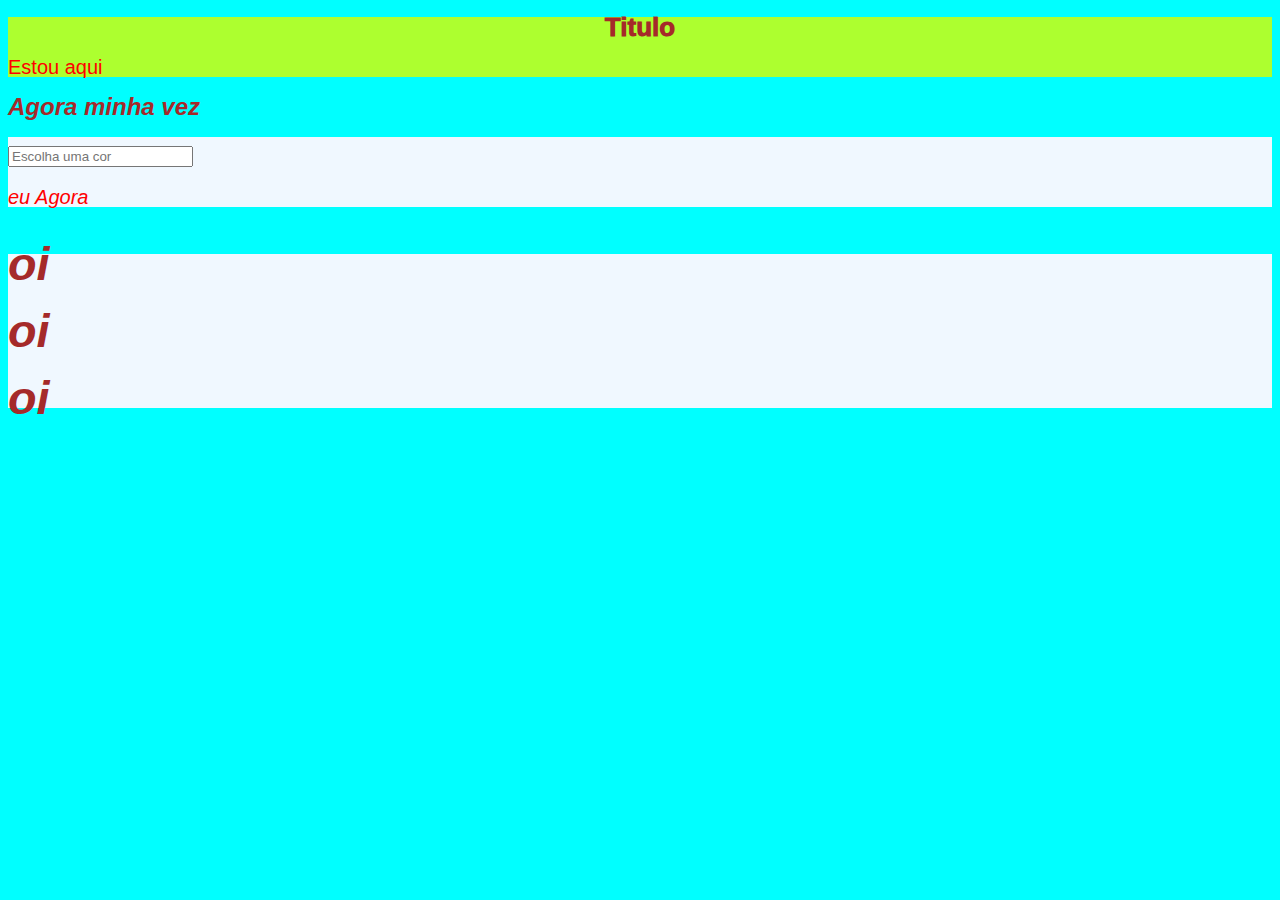
<file: 01/index.html>
<!DOCTYPE html>
<html lang="pt-br">
<head>
    <meta charset="UTF-8">
    <meta http-equiv="X-UA-Compatible" content="IE=edge">
    <meta name="viewport" content="width=device-width, initial-scale=1.0">
    <title>Começo html</title>
    <link rel="stylesheet" href="style.css">
</head>
<body>
<header>
    <h1>Titulo</h1>
    <p>Estou aqui</p>
</header>
<section>
    <h2>Agora minha vez</h2>
    <div>
        <label for="Cordenada"></label>
        <input type="text" 
        name="cor" 
        id="cor"
        placeholder="Escolha uma cor"
        >
        <p>eu Agora</p>
    </div>
    <div>
        <section>
            <h3>oi</h3>
        </section>
        <section>
            <h3>oi</h3>
        </section>
        <section>
            <h3>oi</h3>
        </section>
       
    </div>
    

</section>
</body>
</html>
</file>
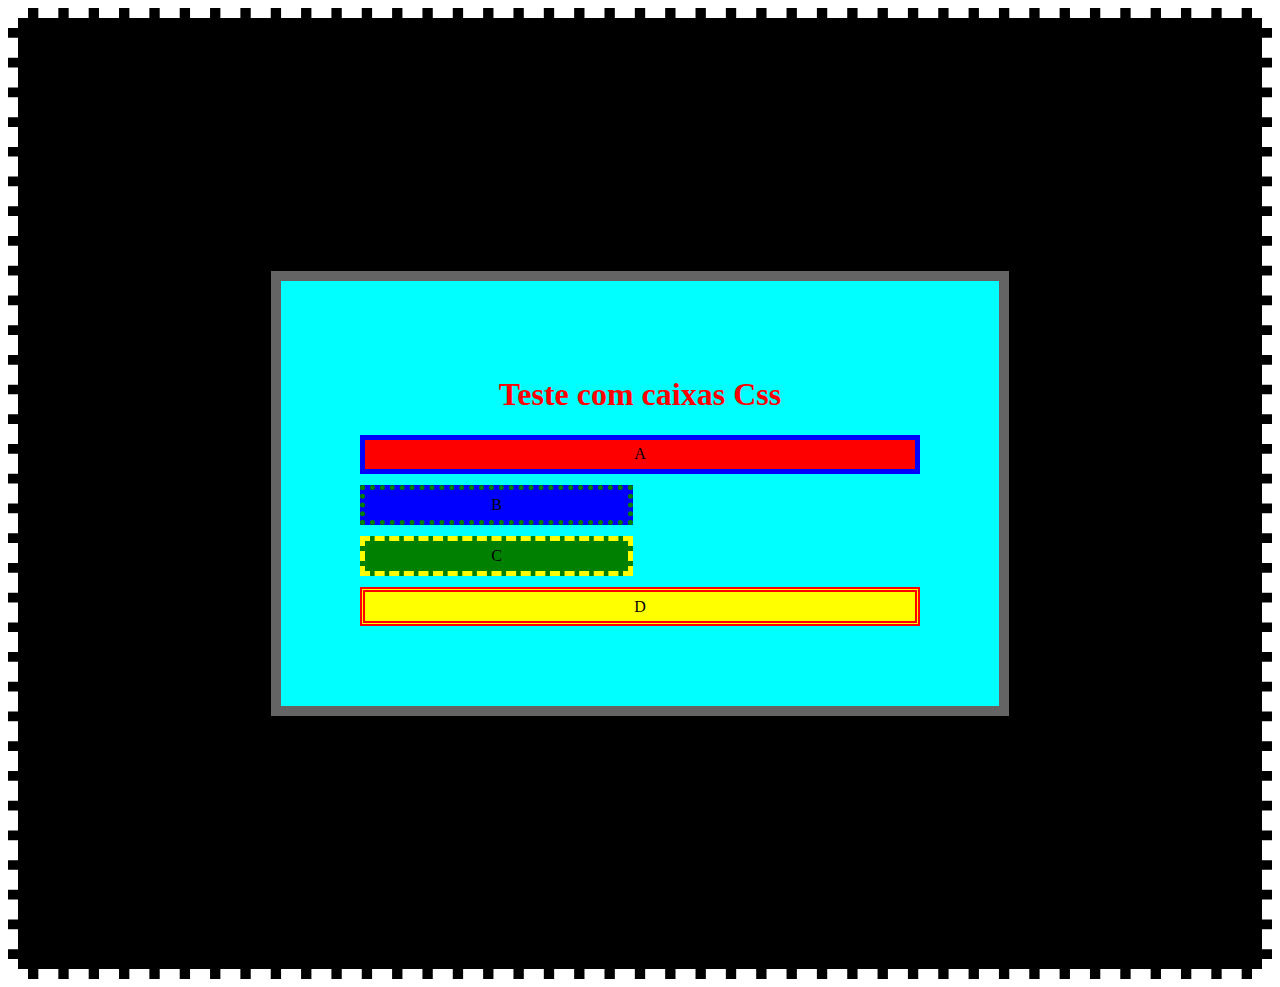
<file: 02/index.html>
<!DOCTYPE html>
<html lang="pt-br">
<head>
    <meta charset="UTF-8">
    <meta http-equiv="X-UA-Compatible" content="IE=edge">
    <meta name="viewport" content="width=device-width, initial-scale=1.0">
    <title>Diplay</title>
    <link rel="stylesheet" href="style.css">
</head>
<body>
    <section id="caixaPai">
        <section id="caixaFilho"> 
            <h1><strong>Teste com caixas Css</strong></h1>
    <div class="caixa1">A</div>
    <div class="caixa2">B</div>
    <div class="caixa3">C</div>
    <div class="caixa4">D</div>
        </section>
    </section>
</body>
</html>
</file>
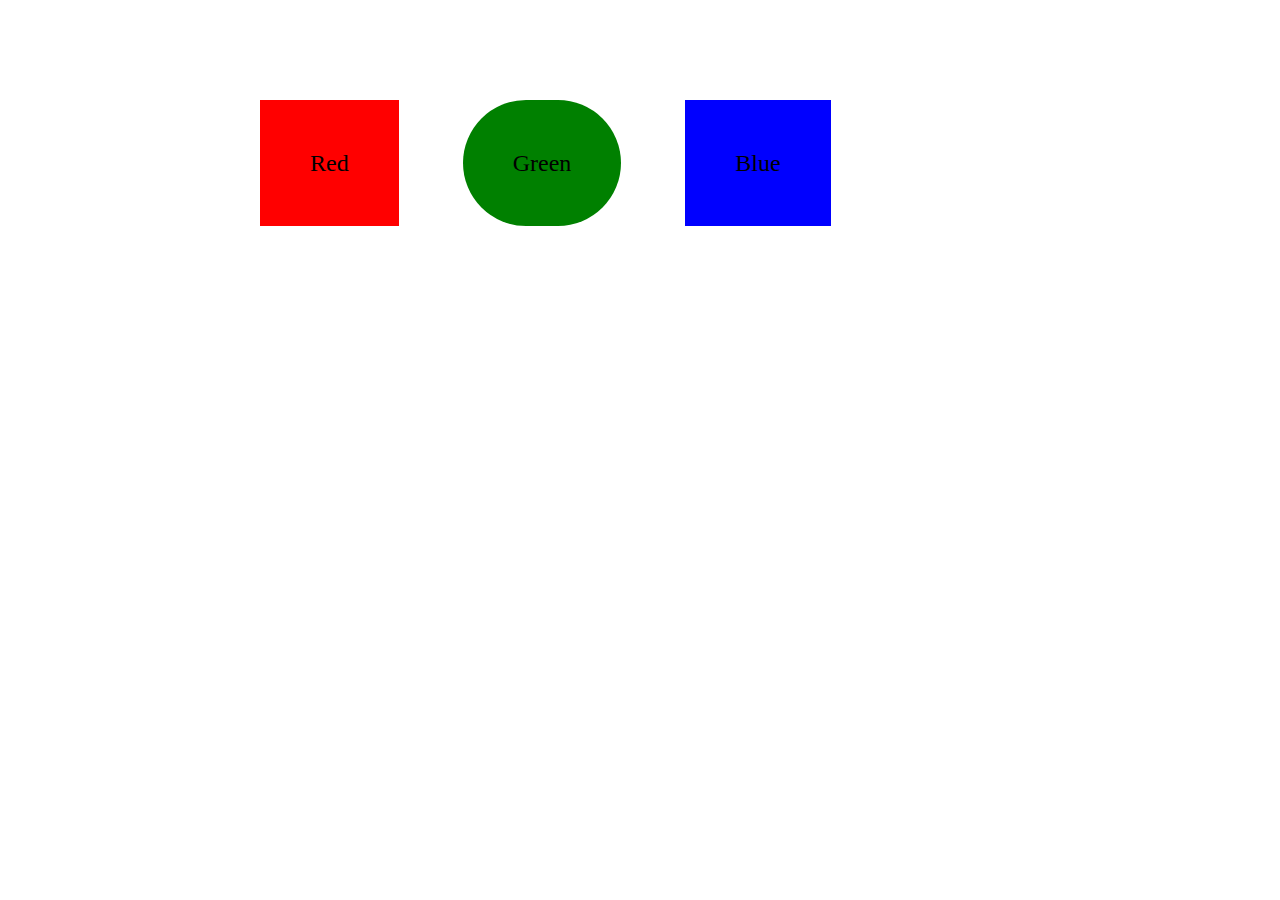
<file: 03/index.html>
<!DOCTYPE html>
<html lang="pt-br">
<head>
    <meta charset="UTF-8">
    <meta http-equiv="X-UA-Compatible" content="IE=edge">
    <meta name="viewport" content="width=device-width, initial-scale=1.0">
    <title>Trasition</title>
    <link rel="stylesheet" href="style.css">
</head>
<body>
    <div>
        <div class="red">Red</div> <!-- caixa 1 -->
        <div class="green">Green</div> <!-- caixa 2 -->
        <div class="blue">Blue</div> <!-- caixa 3 -->
    </div>
</body>
</html>
</file>
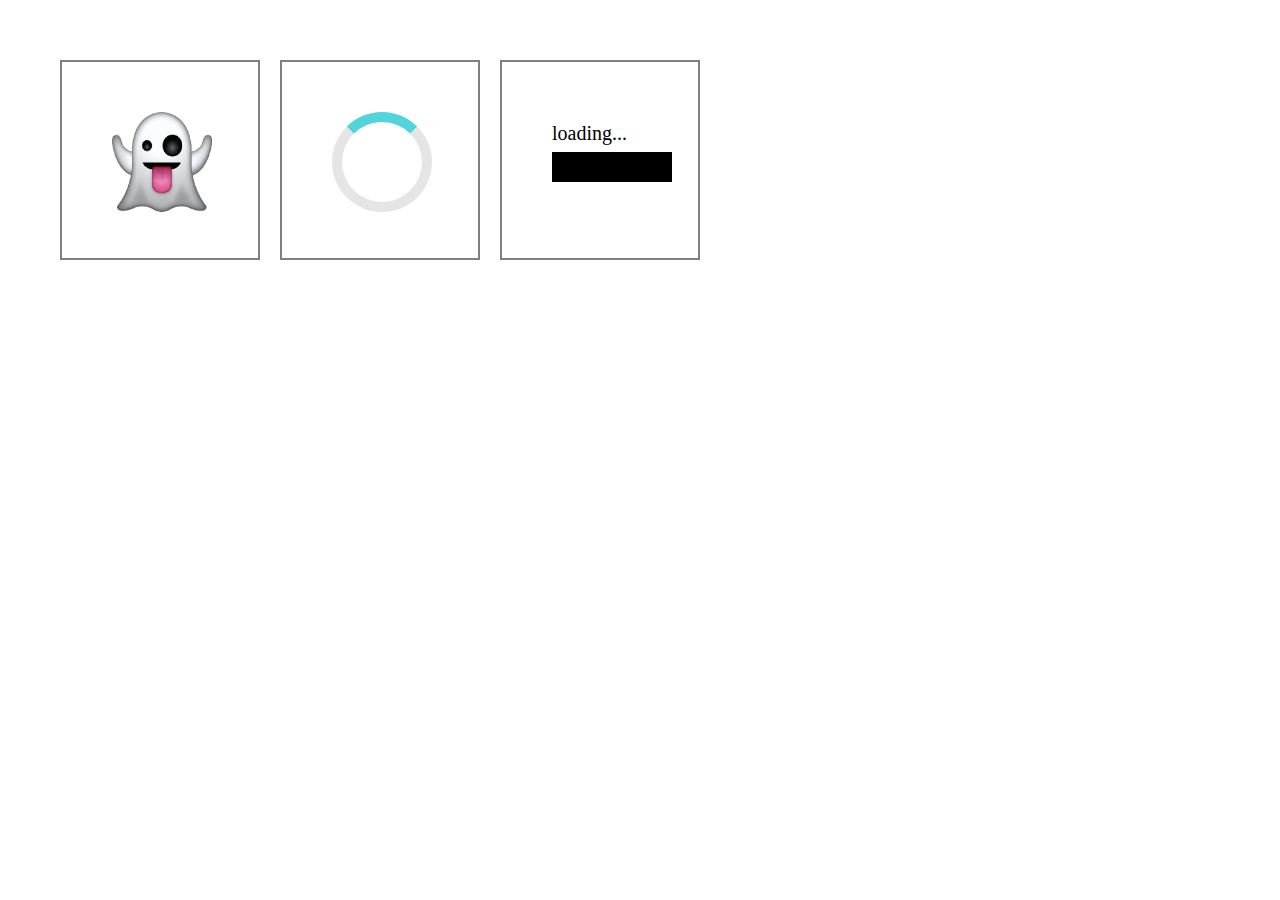
<file: animações/index.html>
<!-- Este documento tem finalidade de apresantar exemplos de animação dos mais simples á complexos -->
<!DOCTYPE html>
<html lang="pt-br">
<head>
    <meta charset="UTF-8">
    <meta http-equiv="X-UA-Compatible" content="IE=edge">
    <meta name="viewport" content="width=device-width, initial-scale=1.0">
    <title>animation</title>
    <link rel="stylesheet" href="style.css">
</head>
<body>
    <!-- exemplo de animações simples -->
    <div>
        <img  class="fantasma" src="img/ghost.png" alt="ghost"> <!-- animação usando uma imagem pronta -->
    </div>
    <!-- animações simples usando apenas a caixa e o elementos -->
    <div>
        <article class="loading_1"></article>
    </div> 
    <div>
        <article class="loading_2a">loading...</article>
        <article class="loading_2b"></article>
    </div>
</body>
</html>
</file>
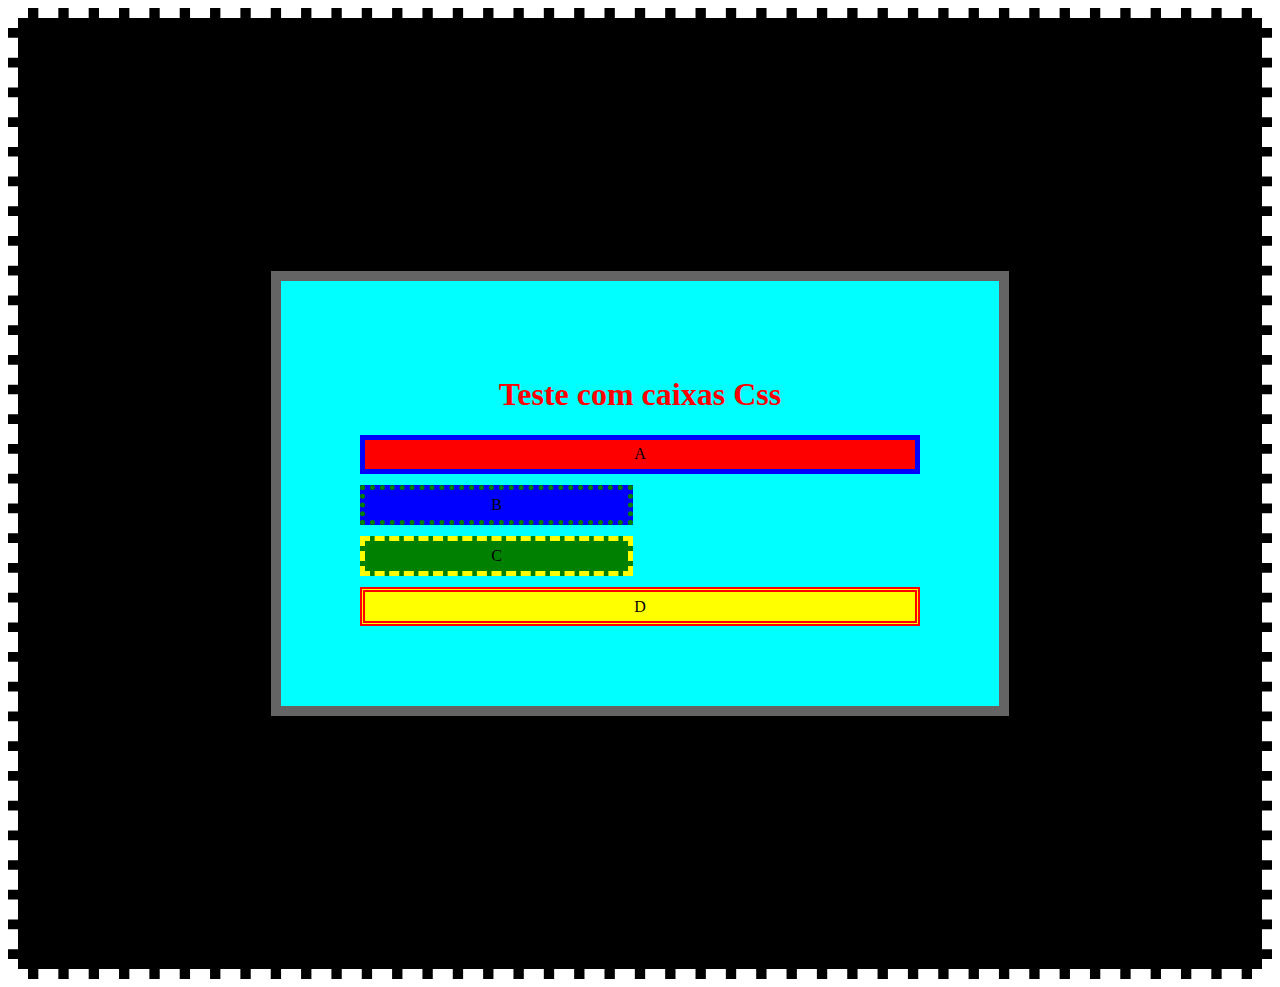
<file: display/index.html>
<!DOCTYPE html>
<html lang="pt-br">
<head>
    <meta charset="UTF-8">
    <meta http-equiv="X-UA-Compatible" content="IE=edge">
    <meta name="viewport" content="width=device-width, initial-scale=1.0">
    <title>Diplay</title>
    <link rel="stylesheet" href="/display/style.css">
</head>
<body>
    <section id="caixaPai">
        <section id="caixaFilho"> 
            <h1><strong>Teste com caixas Css</strong></h1>
    <div class="caixa1">A</div>
    <div class="caixa2">B</div>
    <div class="caixa3">C</div>
    <div class="caixa4">D</div>
        </section>
    </section>
</body>
</html>
</file>
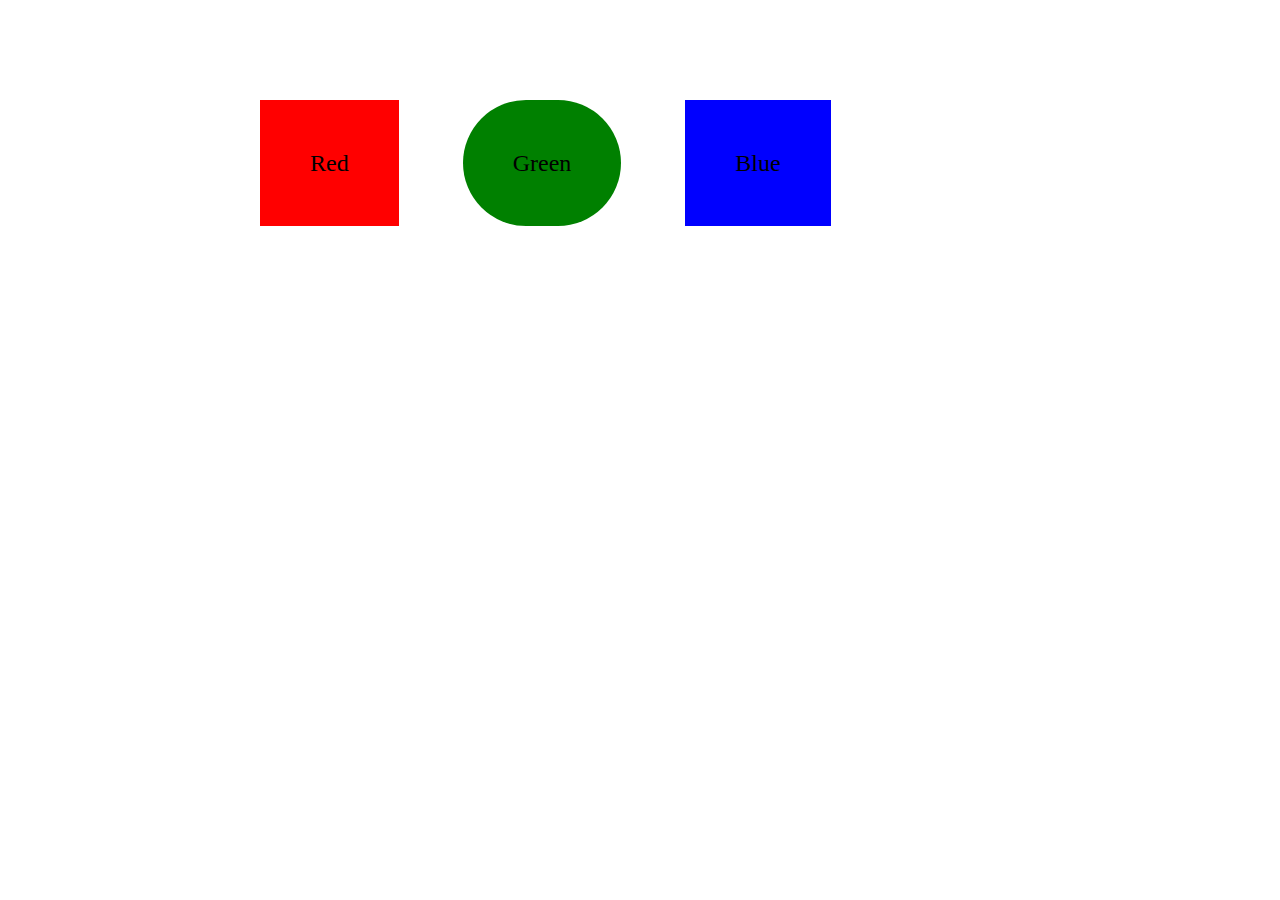
<file: efeitos_Usando _Hover/index.html>
<!DOCTYPE html>
<html lang="pt-br">
<head>
    <meta charset="UTF-8">
    <meta http-equiv="X-UA-Compatible" content="IE=edge">
    <meta name="viewport" content="width=device-width, initial-scale=1.0">
    <title>Trasition</title>
    <link rel="stylesheet" href="/efeitos_Usando _Hover/style.css">
</head>
<body>
    <!-- Criar caixa onde ocorrea o experimento -->
    <div>
        <div class="red">Red</div> <!-- caixa 1 -->
        <div class="green">Green</div> <!-- caixa 2 -->
        <div class="blue">Blue</div> <!-- caixa 3 -->
    </div>
</body>
</html>
</file>
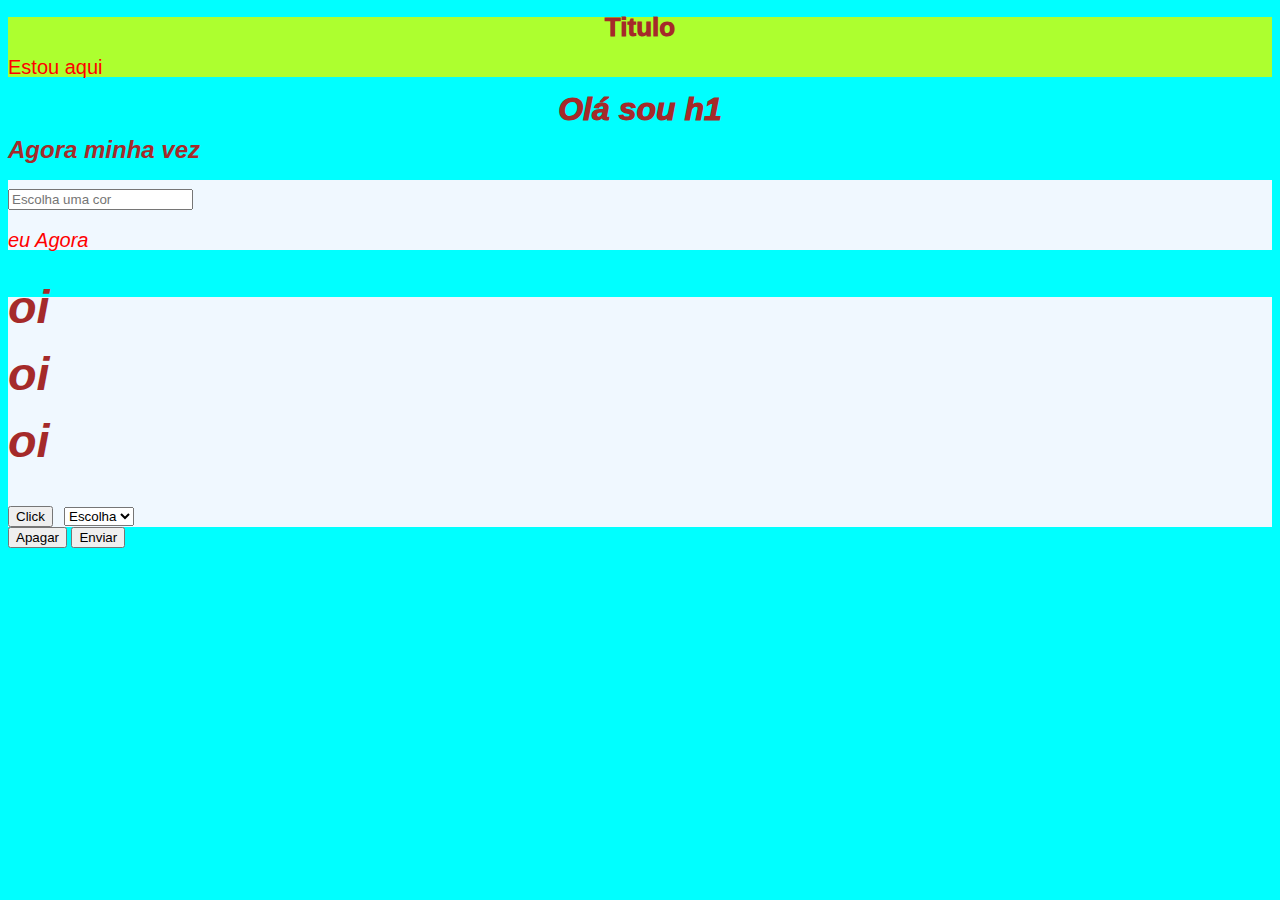
<file: tags_Html/index.html>
<!DOCTYPE html>
<html lang="pt-br">
<head>
    <meta charset="UTF-8">
    <meta http-equiv="X-UA-Compatible" content="IE=edge">
    <meta name="viewport" content="width=device-width, initial-scale=1.0">
    <title>Começo html</title>
    <link rel="stylesheet" href="style.css">
</head>
<body>
<header>
    <h1>Titulo</h1>
    <p>Estou aqui</p>
</header>
<h1>Olá sou h1</h1>
<section>
    <h2>Agora minha vez</h2>
    <div>
        <label for="Cordenada"></label>
        <input type="text" 
        name="cor" 
        id="cor"
        placeholder="Escolha uma cor"
        >
        <p>eu Agora</p>
    </div>
    <div>
        <section>
            <h3>oi</h3>
        </section>
        <section>
            <h3>oi</h3>
        </section>
        <section>
            <h3>oi</h3>
        </section>
        <button type="button">Click</button>
        <select name="Escolha" id="escolha">
            <option value="escolha" selected disabled>Escolha</option>
            <option value="eu">Eu</option>
            <option value="naoEu">Não Eu</option>
        </select>
    </div>
    <button type="reset">Apagar</button>
    <button type="submit" >Enviar</button>
    

</section>
</body>
</html>
</file>
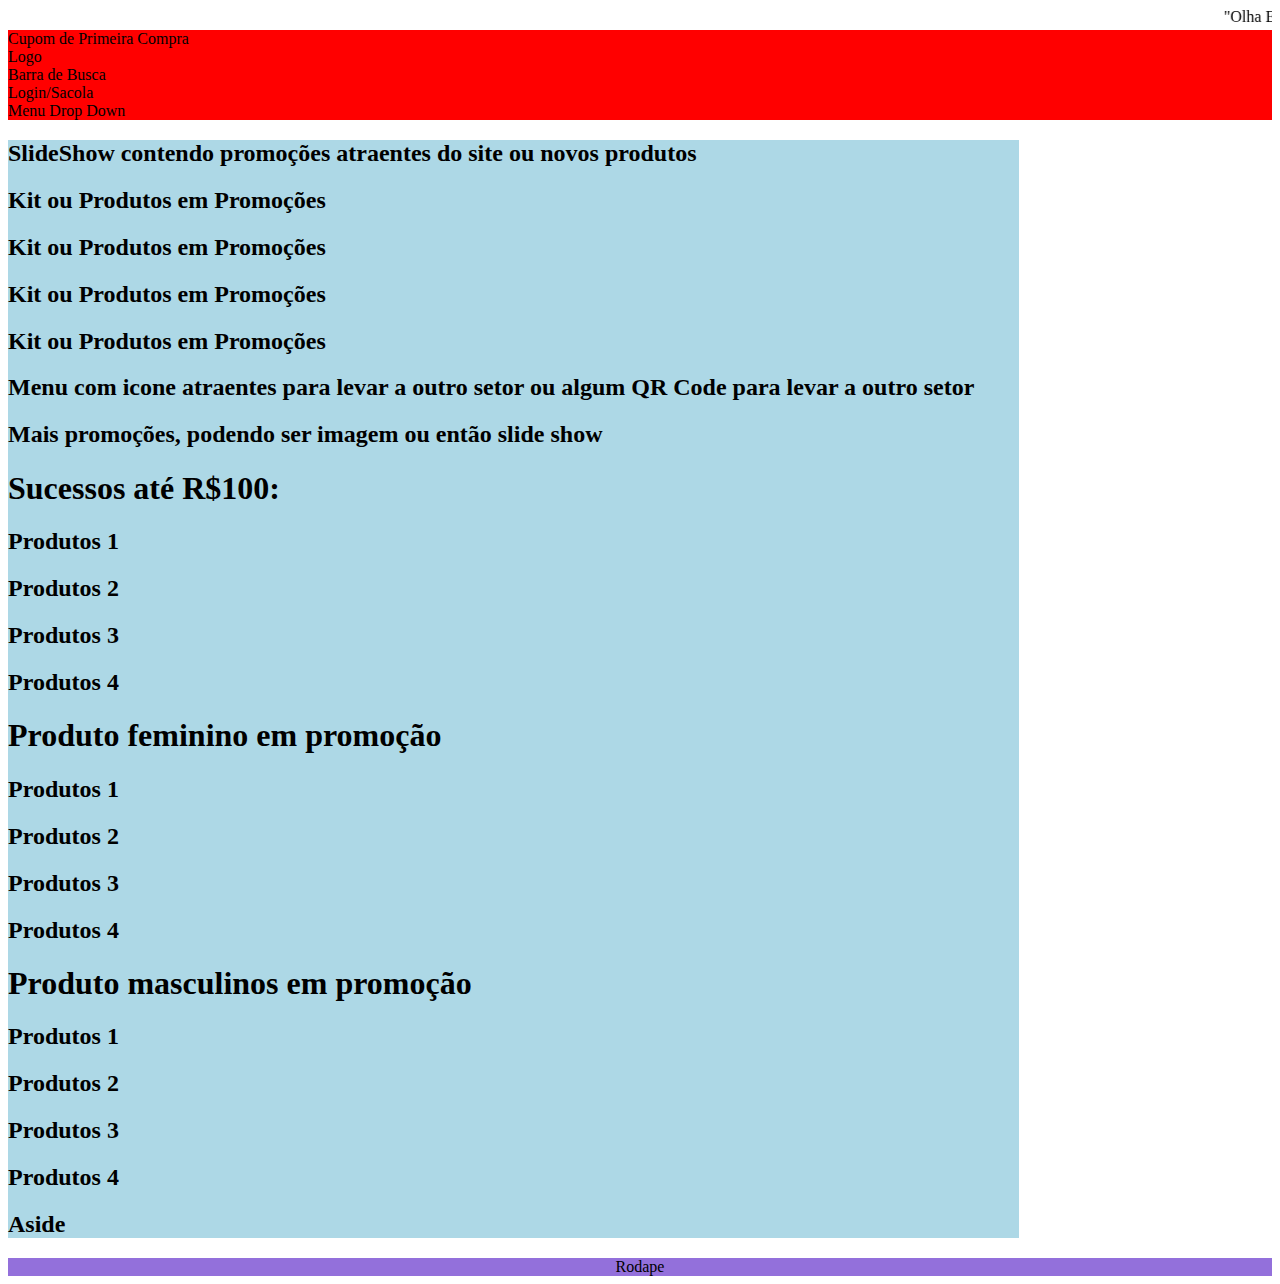
<file: layout_Web_Pratica/web.html>
<!DOCTYPE html>
<html lang="pt-br">
<head>
    <meta charset="UTF-8">
    <meta http-equiv="X-UA-Compatible" content="IE=edge">
    <meta name="viewport" content="width=device-width, initial-scale=1.0">
    <title>WebPraticaLayout</title>
    <link rel="stylesheet" href="web.css">
</head>
<body>
    <marquee>"Olha Estou aqui ... Já vou indo..."</marquee>
    <header>
        <div class="cupom">Cupom de Primeira Compra</div>
        <div class="logo">Logo</div>
        <div class="buscar">Barra de Busca</div>
        <div class="loginSacola">Login/Sacola</div>
        <div class="menuDropDown"> Menu Drop Down</div>
    </header>
    <main>
        <section class="slideShowTopProdutos">
            <article class="slade">
                <h2>SlideShow contendo promoções atraentes do site ou novos produtos</h2>
            </article>
        </section>
        <section class="kitPromocao">
            <article class="kitPro">
                <span class="kitProduto"><h2>Kit ou Produtos em Promoções</h2></span>
                <span class="kitProduto"><h2>Kit ou Produtos em Promoções</h2></span>
                <span class="kitProduto"><h2>Kit ou Produtos em Promoções</h2></span>
                <span class="kitProduto"><h2>Kit ou Produtos em Promoções</h2></span>
            </article>
        </section>
        <section class="iconesAcesso">
            <article>
                <h2>Menu com icone atraentes para levar a outro setor ou algum QR Code para levar a outro setor</h2>
            </article>
        </section>
        <section class="Promocoes">
           <article class="slade">
                <h2>Mais promoções, podendo ser imagem ou então slide show</h2>
           </article>
        </section>
        <section>
            <h1>Sucessos até R$100:</h1>
            <article>
                <span class="Produto"><h2>Produtos 1</h2></span>
                <span class="Produto"><h2>Produtos 2</h2></span>
                <span class="Produto"><h2>Produtos 3</h2></span>
                <span class="Produto"><h2>Produtos 4</h2></span>
            </article>
        </section>
        <section>
            <h1>Produto feminino em promoção</h1>
            <article>
                <article class="produtosPromocao"></article>
                <span class="Produto"><h2>Produtos 1</h2></span>
                <span class="Produto"><h2>Produtos 2</h2></span>
                <span class="Produto"><h2>Produtos 3</h2></span>
                <span class="Produto"><h2>Produtos 4</h2></span>
            </article>
        </section>
        <section>
            <h1>Produto masculinos em promoção</h1>
            <article>
                <article class="produtosPromocao"></article>
                <span class="Produto"><h2>Produtos 1</h2></span>
                <span class="Produto"><h2>Produtos 2</h2></span>
                <span class="Produto"><h2>Produtos 3</h2></span>
                <span class="Produto"><h2>Produtos 4</h2></span>
            </article>
        </section>
        <section>
            <article class="slade">
                <h2>Aside</h2>
            </article>
        </section>
    </main>
    <footer>
        Rodape
    </footer>
</body>
</html>
</file>
<file: 01/style.css>
body{background-color: aqua; 
    font-family: Arial, Helvetica, sans-serif;
    font-style: oblique;
    color: brown;
    line-height: 20px;
}
header{background-color: greenyellow;
    font-size: small;
    font-style: normal;
}
p{color: red;
    font-size: 20px;
}
div{background-color: aliceblue;
    font-size: 40px;
}

h1{ font-weight: 1000;
text-align: center;}
</file>
<file: 02/style.css>
*{box-sizing: border-box;}
#caixaPai{
    display: block;
    background-color: black;
    border: 10px dashed white;
    width: 100%;
    height: 100%;
    padding: 20%;
}
#caixaFilho{
    padding: 10% 10%;
    background-color: aqua;
    border: 10px solid #646464;
}

div{
    text-align: center;
    display: block;
    margin: 1%;
    box-sizing: content-box;
}
.caixa1{
    background-color:red ;
    padding: 1%;
    border: 5px solid blue;
}
.caixa2{
    display: inline-block;
    width: 44%;
    background-color:blue ;
    padding: 1% ;
    border: 5px dotted green;
}
.caixa3{
    display: inline-block;
    width: 44%;
    background-color:green ;
    padding: 1% ;
    border: 5px dashed yellow;
}
.caixa4{
    background-color:yellow;
    padding: 1% ;
    border: 5px double red;
}
h1{
    text-align: center;
    color: red;
    font-size: -large;
}
</file>
<file: 03/style.css>
*{box-sizing: border-box;}
body{
    width:1264px;
    height: 697;
    padding: 100px;
    margin: 50px;
}
div{display: inline;
margin: 30px;
padding: 50px;
}

.red{
background-color: red;
font-size: 24px;
color: black;
transition: all 600ms;
}
.red:hover{
color: white;
border-radius:100px;
font-size: 40px;
background-color: rgb(250, 100, 100);
}
.green{
    border-radius: 100px;
    background-color: green;
    font-size: 24px;
    color: black;
    transition: all 600ms;
}
.green:hover{
    color: white;
    font-size: 40px;
    background-color: lightgreen;
}
.blue{
    background-color: blue;
    font-size: 24px;
    color: black;
    transition: all 600ms;
}
.blue:hover{
background-color: cyan;
font-size: 40px;
}
</file>
<file: animações/style.css>
/*   <-- Configurações para as animações --> */

/* Animações são realizadas atraves da ferramenta @keyframes, 
que se realiza de 0% a 100% onde pode haver infinitas configurações, entre as porcentagens,
dentro dessa configuração será definido os frames que riam apareces e como serão apresentados */

/* 1°-> Definir parametros da página para*/
*{box-sizing: border-box;}
body{
    padding: 50px;
    margin: 0;
    display: flex;
    flex-direction:row;
}
/* 2°-> Criando uma caixa para melhor visibilidade da animação */
div{
    margin: 10px;
    width: 200px;
    height: 200px;
    border: 2px solid gray;
    padding:50px;
}

/* 3°A Animação fantasma */

@keyframes fantasma{ /* cria tag de animação e nome pela qual ela corresponde */ 
    0% {opacity: 0%;} /* torna a imagem invisivel durante o momento inicial da animação */ 
    25% {transform: translateY(-20px); /* move a imagem do eixo Y (Vertical) em relação a posição inicial da imagem */
        opacity: 100%;} /* torna imangem visivel durante a animação */
    100% {opacity: 0%;} /* torna a imagem invisivel durante o momento final da animação */ 
}
.fantasma{ /* classe onde sera tribuido a animação */
    width: 100px; /* largura da imagem */
    height: 100px; /* altura da imagem */
    animation-duration: 4s; /* comando define a duração da animação em segundos(s) ou milisegundos(ms) */
    animation-name: fantasma; /* indica a qual tag de animação e chamada */
    animation-iteration-count: infinite; /* define a duração da animação */
}
@keyframes loading-1 {
   to{ /* atribui que todas as linhas executem a função */
    transform: rotate(1turn); /* rotacina a propriedade definida, de acordo com a quantidade exigida */
   }
    
    
}
.loading_1{
    content: "15";
    width: 100px;
    height: 100px;
    border: 10px solid #e5e5e5;
    border-top-color: #51d4db ;
    border-radius: 50%;
    animation-duration: 1s;
    animation-name: loading-1;
    animation-iteration-count:infinite;
}
.loading_2a{
    width: 120px;
    height: 40px;
    padding: 10px 3px 0px 0px;
    font-size: 20px;
}
@keyframes loading_2b {
    0%{width: 80px;}
    50%{width: 120px;}
    100%{width: 80px;}
        
    
}
.loading_2b{
    width: 120px;
    height: 30px;
    background-color: black;
    animation-duration:3000ms;
    animation-name: loading_2b;
    animation-iteration-count: infinite ;
}
</file>
<file: display/style.css>
*{box-sizing: border-box;}
#caixaPai{
    display: block;
    background-color: black;
    border: 10px dashed white;
    width: 100%;
    height: 100%;
    padding: 20%;
}
#caixaFilho{
    padding: 10% 10%;
    background-color: aqua;
    border: 10px solid #646464;
}

div{
    text-align: center;
    display: block;
    margin: 1%;
    box-sizing: content-box;
}
.caixa1{
    background-color:red ;
    padding: 1%;
    border: 5px solid blue;
}
.caixa2{
    display: inline-block;
    width: 44%;
    background-color:blue ;
    padding: 1% ;
    border: 5px dotted green;
}
.caixa3{
    display: inline-block;
    width: 44%;
    background-color:green ;
    padding: 1% ;
    border: 5px dashed yellow;
}
.caixa4{
    background-color:yellow;
    padding: 1% ;
    border: 5px double red;
}
h1{
    text-align: center;
    color: red;
    font-size: -large;
}
</file>
<file: efeitos_Usando _Hover/style.css>
/* Aqui utilizaremos a subclasse :hover para realizar a interação com as caixas */

*{box-sizing: border-box;}
body{
    width:1264px;
    height: 697;
    padding: 100px;
    margin: 50px;
}
div{display: inline;
margin: 30px;
padding: 50px;
}

.red{ /* caixa-1 */
background-color: red;
font-size: 24px;
color: black;
transition: all 600ms;
}
.red:hover{ /* realiza a mudança nas caracteristicas da caixa quando o curso do mouse estiver sobre ele */
color: white;
border-radius:100px;
font-size: 40px;
background-color: rgb(250, 100, 100);
}
.green{ /* caixa-2 */
    border-radius: 100px;
    background-color: green;
    font-size: 24px;
    color: black;
    transition: all 600ms;
}
.green:hover{
    color: white;
    font-size: 40px;
    background-color: lightgreen;
}
.blue{ /* caixa-3 */
    background-color: blue;
    font-size: 24px;
    color: black;
    transition: all 600ms;
}
.blue:hover{
background-color: cyan;
font-size: 40px;
}
</file>
<file: tags_Html/style.css>
body{background-color: aqua; 
    font-family: Arial, Helvetica, sans-serif;
    font-style: oblique;
    color: brown;
    line-height: 20px;
}
header{background-color: greenyellow;
    font-size: small;
    font-style: normal;
}
p{color: red;
    font-size: 20px;
}
div{background-color: aliceblue;
    font-size: 40px;
}

h1{ font-weight: 1000;
text-align: center;}
</file>
<file: layout_Web_Pratica/web.css>
header{
    background-color: red;
    width: 100%;
}
main{
    background-color:lightblue;
    border: width 10px;
    width: 80%;
}
footer{
    text-align: center;
    background-color: mediumpurple;
    width: 100%;
}
</file>
